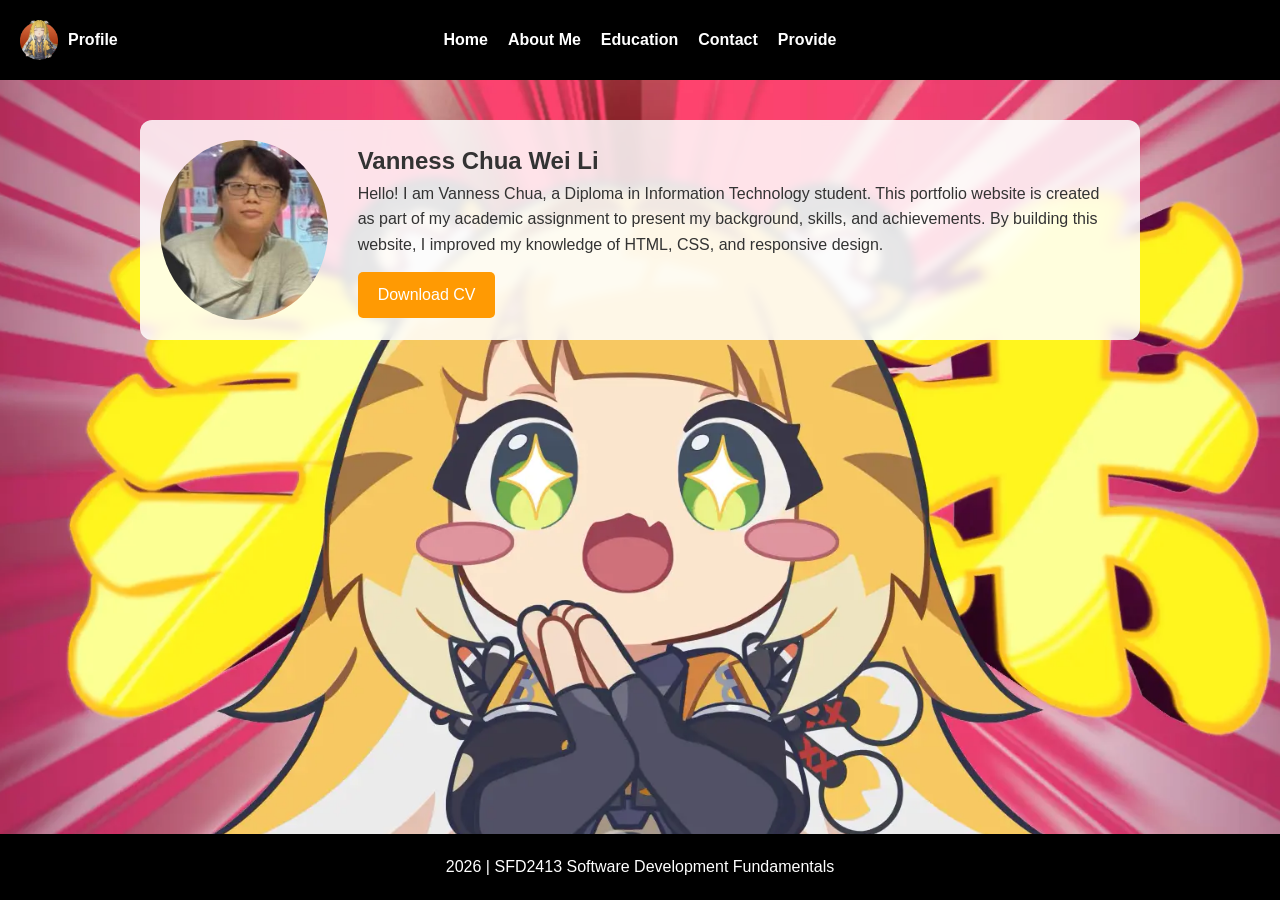
<file: index.html>
<!DOCTYPE html>
<html lang="en">
<head>
    <meta charset="UTF-8">
    <meta name="viewport" content="width=device-width, initial-scale=1.0">
    <title>My Portfolio</title>
    <link rel="stylesheet" href="CSS/style.css">

    <style>
        body {
          background-image: url("image&video/fufu_index.webp");
        }
    </style>
</head>

<body>
<header>
    <nav>
      <div class="logo">
        <img src="image&video/jufufu_logo.png" alt="logo">
        <p>Profile</p>
      </div>

      <div class="menu">
        <a href="index.html">Home</a>
        <a href="about.html">About Me</a>
        <a href="education.html">Education</a>
        <a href="contact.html">Contact</a>
        <a href="provided.html">Provide</a>
      </div>
  </nav>
</header>

<main>
    <section class="home">
        <img src="image&video/vanness.jpeg" alt="Profile Photo">
        <div>
            <h1><strong>Vanness Chua Wei Li</strong></h1>
            <p>Hello! I am Vanness Chua, a Diploma in Information Technology student. 
This portfolio website is created as part of my academic assignment to present my background, skills, and achievements. 
By building this website, I improved my knowledge of HTML, CSS, and responsive design.</p>
            <a href="cv/vanness_cv.pdf" download class="btn">Download CV</a>
        </div>
    </section>
</main>

<footer>
    <p>2026 | SFD2413 Software Development Fundamentals</p>
</footer>

<script src="JS/script.js"></script>

</body>
</html>
</file>
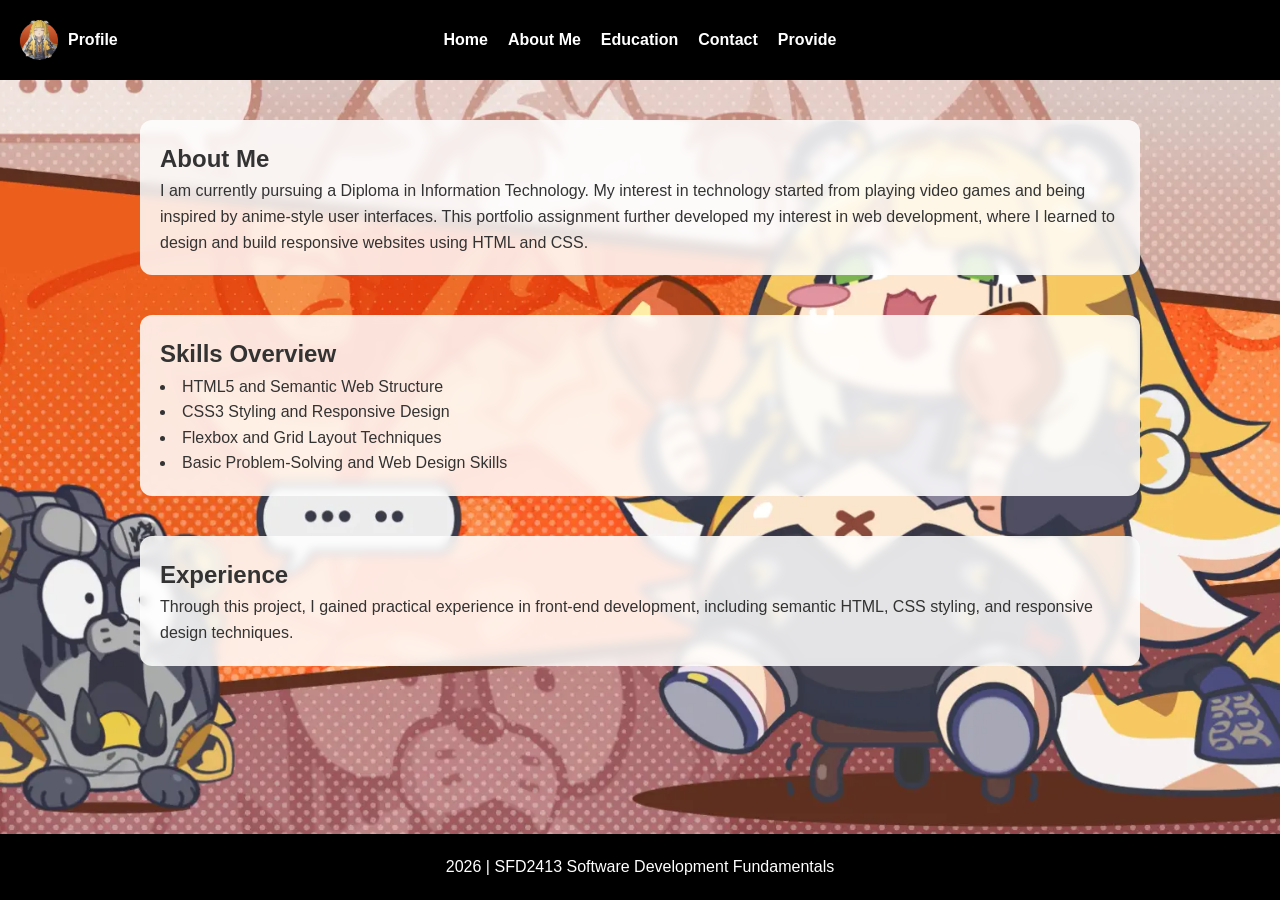
<file: about.html>
<!DOCTYPE html>
<html lang="en">
<head>
  <meta charset="UTF-8">
  <meta name="viewport" content="width=device-width, initial-scale=1.0">
  <title>About Me</title>
  <link rel="stylesheet" href="CSS/style.css">
  
  <style>
      body {
        background-image: url("image&video/fufu_about.webp");
      }
  </style>
</head>

<body>
<header>
    <nav>
      <div class="logo">
        <img src="image&video/jufufu_logo.png" alt="logo">
        <p>Profile</p>
      </div>

      <div class="menu">
        <a href="index.html">Home</a>
        <a href="about.html">About Me</a>
        <a href="education.html">Education</a>
        <a href="contact.html">Contact</a>
        <a href="provided.html">Provide</a>
      </div>
  </nav>
</header>

<main>
  <section>
    <h1>About Me</h1>
    <p>I am currently pursuing a Diploma in Information Technology. My interest in technology started from playing video games and being inspired by anime-style user interfaces. 
      This portfolio assignment further developed my interest in web development, 
      where I learned to design and build responsive websites using HTML and CSS.</p>
  </section>

  <section>
    <h2>Skills Overview</h2>
    <ul>
      <li>HTML5 and Semantic Web Structure</li>
      <li>CSS3 Styling and Responsive Design</li>
      <li>Flexbox and Grid Layout Techniques</li>
      <li>Basic Problem-Solving and Web Design Skills</li>
    </ul>
  </section>

  <section>
    <h2>Experience</h2>
    <p>Through this project, I gained practical experience in front-end development, including semantic HTML, CSS styling, and responsive design techniques.
    </p>
  </section>
</main>

<footer>
  <p>2026 | SFD2413 Software Development Fundamentals</p>
</footer>

<script src="JS/script.js"></script>

</body>
</html>
</file>
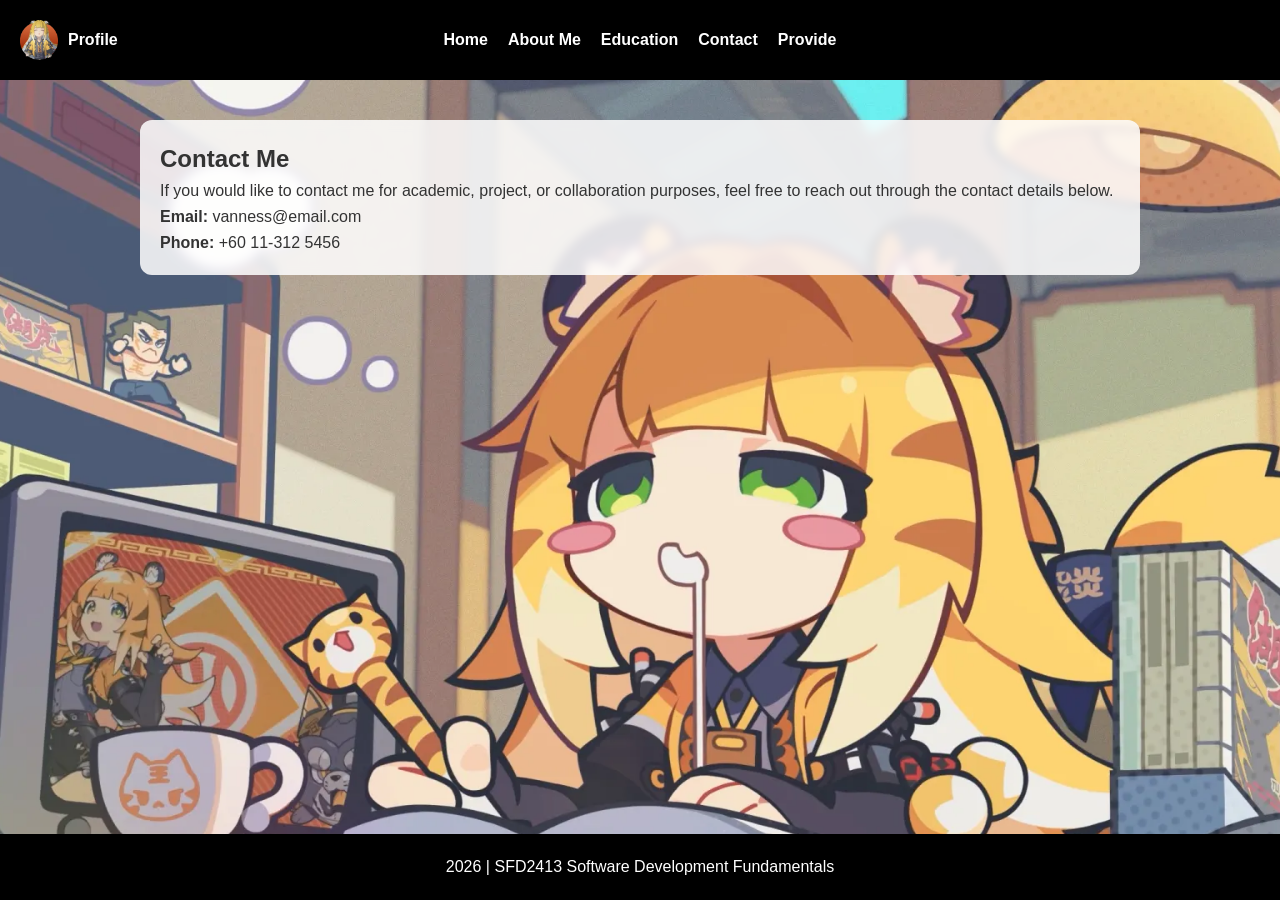
<file: contact.html>
<!DOCTYPE html>
<html lang="en">
<head>
  <meta charset="UTF-8">
  <meta name="viewport" content="width=device-width, initial-scale=1.0">
  <title>Contact</title>
  <link rel="stylesheet" href="CSS/style.css">
  
  <style>
      body {
        background-image: url("image&video/fufu_contact.webp");
      }
  </style>
</head>

<body>
<header>
    <nav>
      <div class="logo">
        <img src="image&video/jufufu_logo.png" alt="logo">
        <p>Profile</p>
      </div>

      <div class="menu">
        <a href="index.html">Home</a>
        <a href="about.html">About Me</a>
        <a href="education.html">Education</a>
        <a href="contact.html">Contact</a>
        <a href="provided.html">Provide</a>
      </div>
  </nav>
</header>

<main>
  <section>
    <h1>Contact Me</h1>
    <p>If you would like to contact me for academic, project, or collaboration purposes, feel free to reach out through the contact details below.</p>

    <p><strong>Email:</strong> vanness@email.com</p>
    <p><strong>Phone:</strong> +60 11-312 5456</p>
  </section>
</main>

<footer>
  <p>2026 | SFD2413 Software Development Fundamentals</p>
</footer>

<script src="JS/script.js"></script>

</body>
</html>
</file>
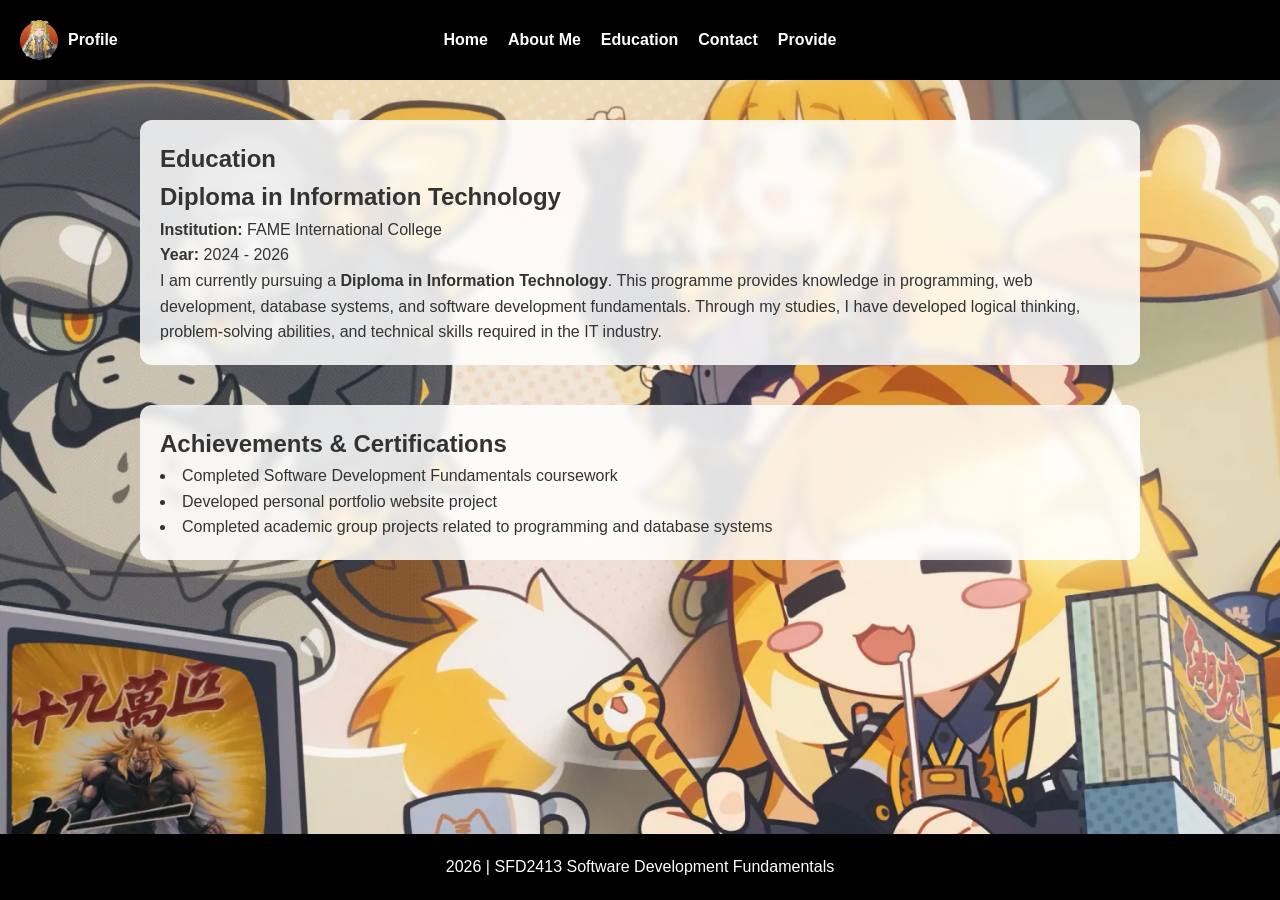
<file: education.html>
<!DOCTYPE html>
<html lang="en">
<head>
  <meta charset="UTF-8">
  <meta name="viewport" content="width=device-width, initial-scale=1.0">
  <title>Education</title>
  <link rel="stylesheet" href="CSS/style.css">

  <style>
      body {
        background-image: url("image&video/fufu_education.webp");
      }
  </style>
</head>

<body>
<header>
    <nav>
      <div class="logo">
        <img src="image&video/jufufu_logo.png" alt="logo">
        <p>Profile</p>
      </div>

      <div class="menu">
        <a href="index.html">Home</a>
        <a href="about.html">About Me</a>
        <a href="education.html">Education</a>
        <a href="contact.html">Contact</a> 
        <a href="provided.html">Provide</a>
      </div>
  </nav>
</header>

<main>
  <section>
    <h1>Education</h1>
    <article>
      <h2>Diploma in Information Technology</h2>
      <p><strong>Institution:</strong> FAME International College</p>
      <p><strong>Year:</strong> 2024 - 2026</p>
      <p>I am currently pursuing a <strong>Diploma in Information Technology</strong>. 
        This programme provides knowledge in programming, web development, database systems, 
        and software development fundamentals. Through my studies, I have developed logical 
        thinking, problem-solving abilities, and technical skills required in the IT industry.</p>
    </article>
  </section>

  <section>
    <h2>Achievements & Certifications</h2>
    <ul>
      <li>Completed Software Development Fundamentals coursework</li>
      <li>Developed personal portfolio website project</li>
      <li>Completed academic group projects related to programming and database systems</li>
    </ul>
  </section>
</main>

<footer>
  <p>2026 | SFD2413 Software Development Fundamentals</p>
</footer>

<script src="JS/script.js"></script>

</body>
</html>
</file>
<file: CSS/style.css>
* {
  box-sizing: border-box;
  margin: 0;
  padding: 0;
}

body {
  font-family: Arial, Helvetica, sans-serif;
  line-height: 1.6;
  background-size: cover;
  background-position: center;
  background-repeat: no-repeat;
  color: #333;

  min-height: 100vh;
  display: flex;
  flex-direction: column;
}

#bg-video {
    position: fixed;
    top: 0;
    left: 0;
    width: 100%;
    height: 100%;
    object-fit: cover;
    z-index: -1;
}

header {
  background-color: #000000;
  padding: 20px;
}

.logo {
  display: flex;
  align-items: center;
  gap: 10px;
}

.logo p {
  color: white;
  font-weight: bold;
}

.logo img {
  height: 40px;
  width: auto;
  flex-shrink: 0;
}

.menu {
  position: absolute;
  left: 50%;
  transform: translateX(-50%);
  display: flex;
  gap: 20px;
}

nav {
  position: relative;
  display: flex;
  align-items: center;
}

nav a {
  color: #ffffff;
  text-decoration: none;
  font-weight: bold;
}

nav a:hover {
  text-decoration: underline;
}

main {
  opacity: 0;
  transform: translateY(20px);
  transition: all 0.5s ease;
}

main.fade-in {
  opacity: 1;
  transform: translateY(0);
}

section {
  max-width: 1000px;
  margin: 40px auto;
  padding: 20px;

  background-color: rgba(255,255,255,0.85);
  border-radius: 12px;
  backdrop-filter: blur(5px);
}

section ul {
  padding-left: 0;
  list-style-position: inside;
}

.home {
  display: flex;
  align-items: center;
  gap: 30px;
}

.home img {
  width: 180px;
  height: 180px;
  border-radius: 50%;
  object-fit: cover;
}

.btn {
  display: inline-block;
  margin-top: 15px;
  padding: 10px 20px;
  background-color: #ff9a03;
  color: #ffffff;
  text-decoration: none;
  border-radius: 5px;
}

.btn:hover {
  background-color: #000000;
}

footer {
  text-align: center;
  padding: 20px;
  background-color: #000000;
  color: #ffffff;
  margin-top: auto;
}

#sound-btn {
    font-size: 18px;
    border: none;

    position: fixed;
    bottom: 18px;
    right: 20px;
    padding: 10px 10px;
    border: none;
    border-radius: 8px;
    background-color: rgba(0,0,0,0.6);
    color: white;
    cursor: pointer;
    z-index: 999;
}

#sound-btn:hover {
    background-color: rgba(242, 31, 31, 0.8);
}


@media (max-width: 768px) {
  .home {
    flex-direction: column;
    text-align: center;
  }

  nav {
    flex-direction: column;
  }
}
</file>
